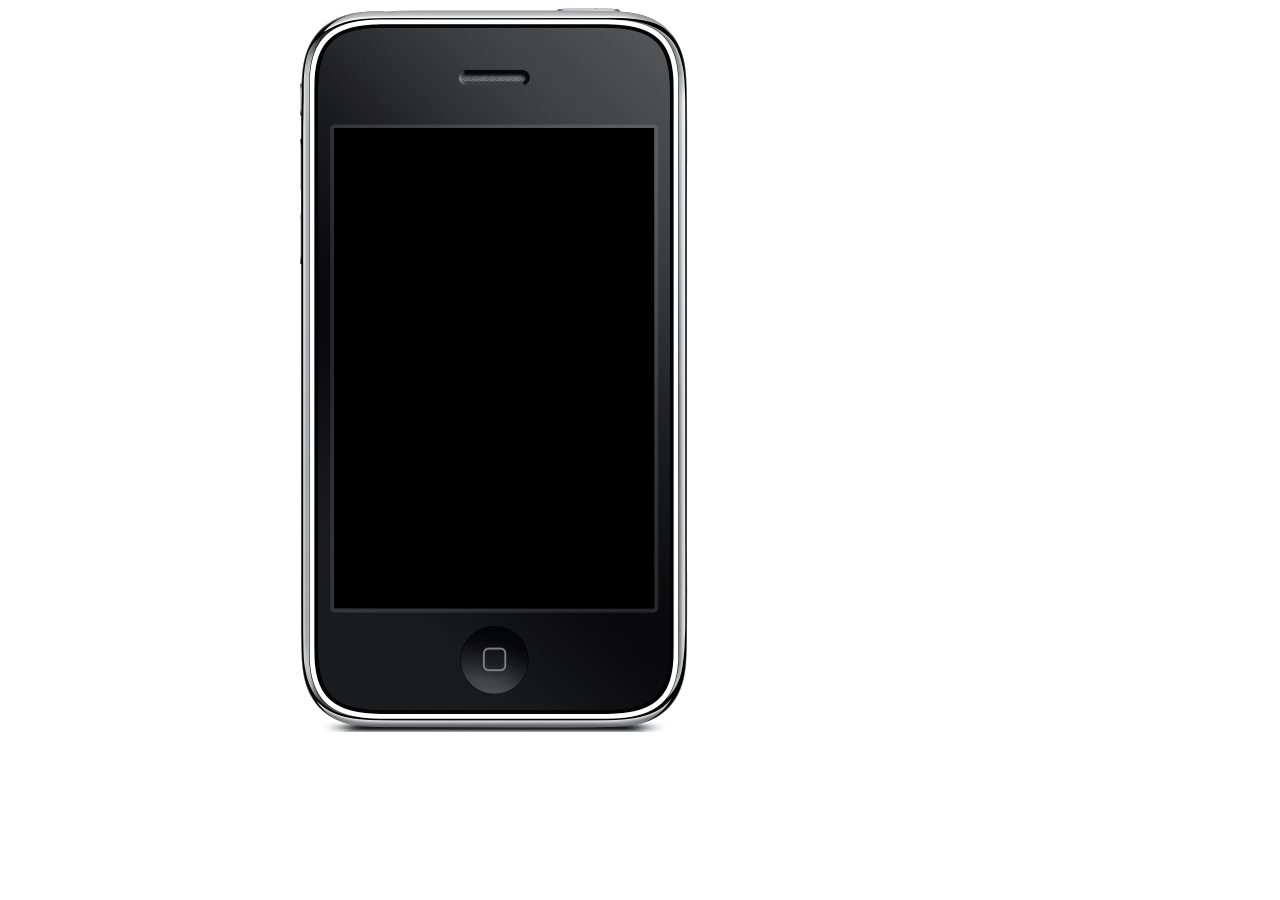
<file: frame.html>
<!DOCTYPE HTML PUBLIC "-//W3C//DTD HTML 4.01 Transitional//EN"
        "http://www.w3.org/TR/html4/loose.dtd">
<html>
<head>
    <title></title>
    <meta charset="utf-8">
</head>
<body><img style="position:absolute;left:300px" alt="" src="resources/images/iphone3g_frame.png">
    <iframe style="position:absolute;top:128px;left:334px"  width="320" height="480" border="0" frameborder="0" src="index.html" marginwidth="0" marginheight="0" vspace="0" hspace="0" allowtransparency="true" scrolling="no"></iframe>
</body>
</html>
</file>
